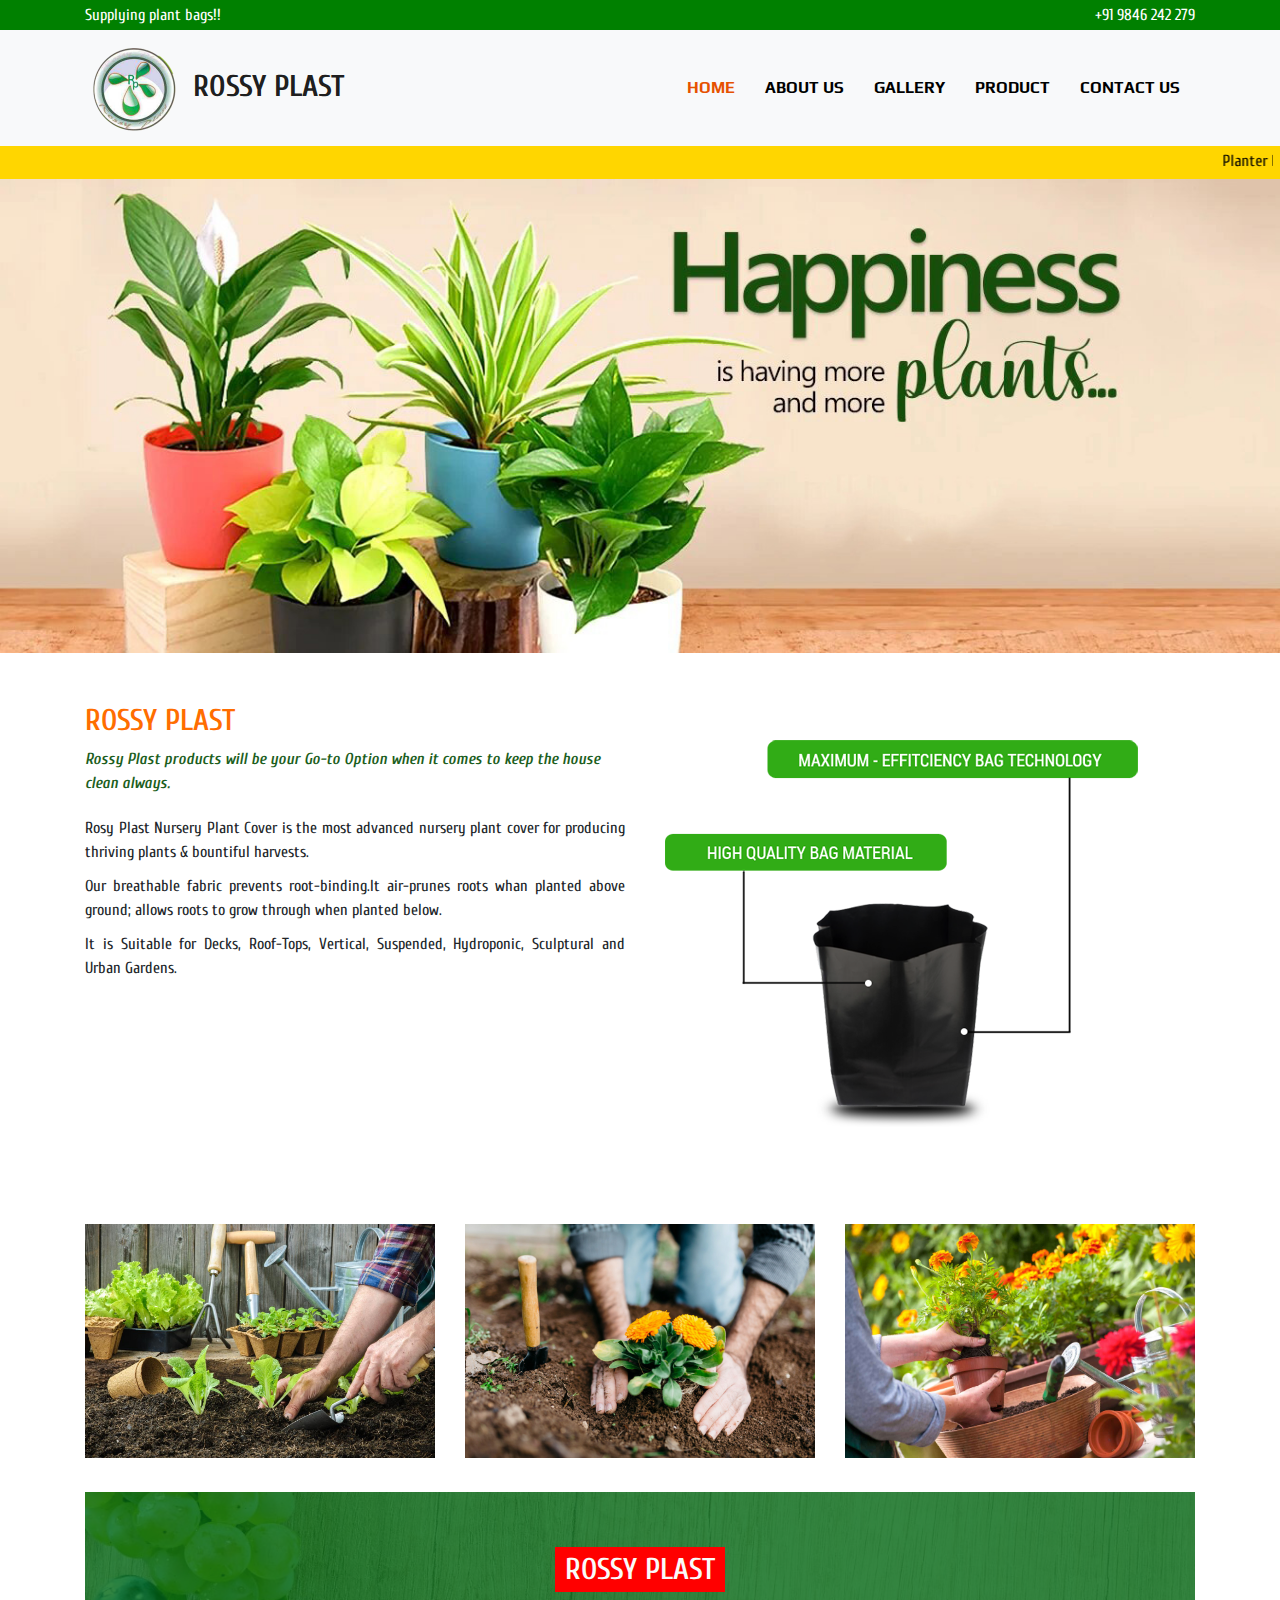
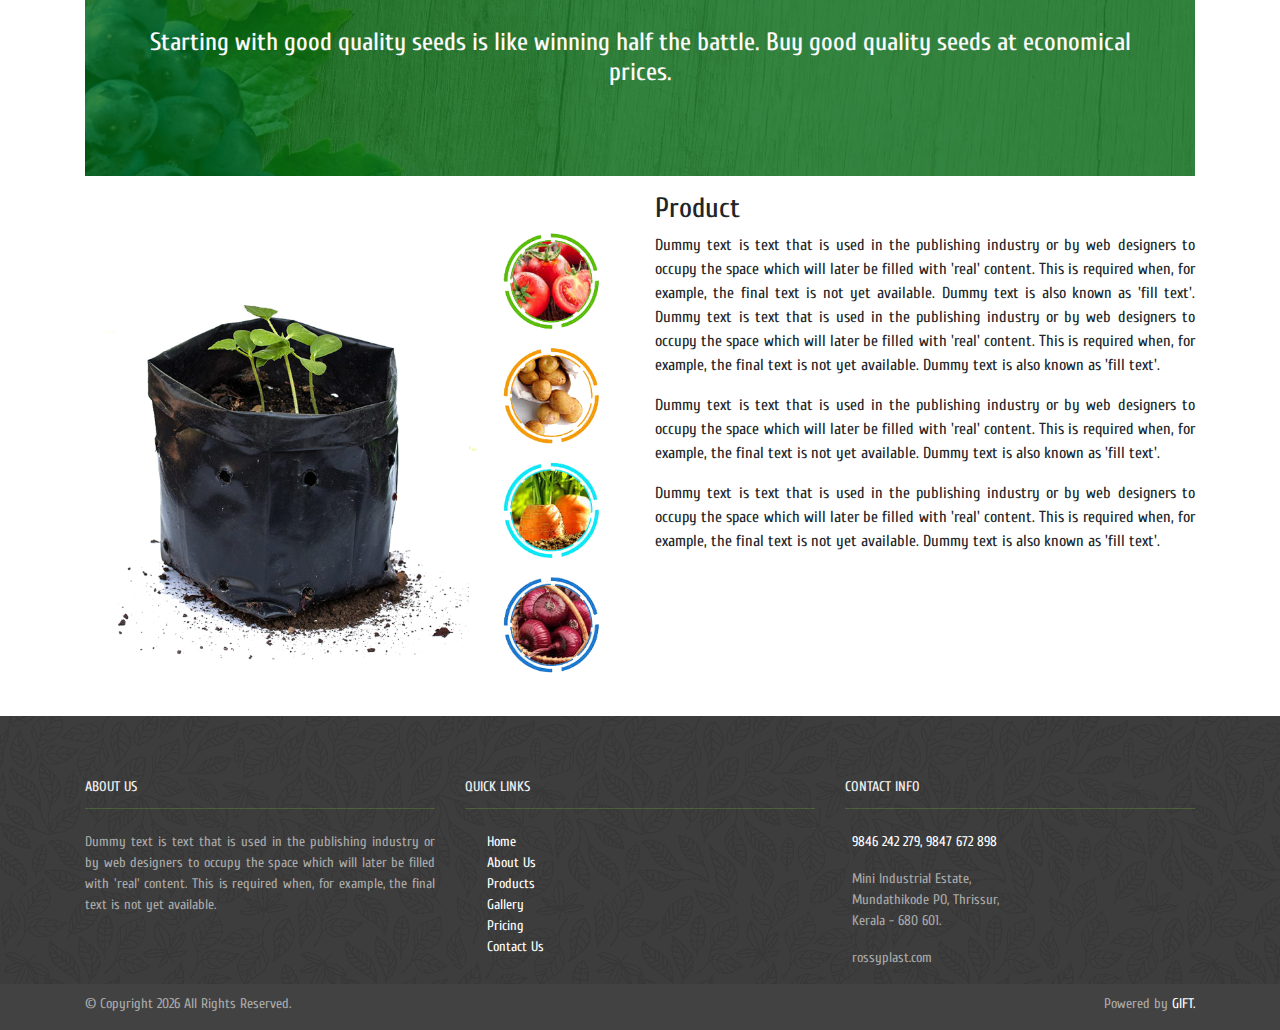
<file: index.html>
<!doctype html>
<html lang="en">
  <head>
    <!-- Required meta tags -->
    <meta charset="utf-8">
    <meta name="viewport" content="width=device-width, initial-scale=1, shrink-to-fit=no">
    <!-- Bootstrap CSS -->
    <link rel="stylesheet" href="https://stackpath.bootstrapcdn.com/bootstrap/4.5.2/css/bootstrap.min.css" integrity="sha384-JcKb8q3iqJ61gNV9KGb8thSsNjpSL0n8PARn9HuZOnIxN0hoP+VmmDGMN5t9UJ0Z" crossorigin="anonymous">
    <link rel="stylesheet" href="https://pro.fontawesome.com/releases/v5.10.0/css/all.css" integrity="sha384-AYmEC3Yw5cVb3ZcuHtOA93w35dYTsvhLPVnYs9eStHfGJvOvKxVfELGroGkvsg+p" crossorigin="anonymous"/> 
    <link href="https://fonts.googleapis.com/css2?family=Cuprum&family=Play&family=IBM+Plex+Sans&display=swap" rel="stylesheet">
    <link rel="stylesheet" href="css/style.css">
    <title>wwww.rossyplast.com</title>
  </head>
  <body>
    <section id="header">
      <div class="container">
        <div class="top-menu">
          <span>Supplying plant bags!!</span>
          <p><a href="#"><i class="fas fa-phone-alt"></i> +91 9846 242 279</p>
        </div>
      </div>
    </section>
    <nav class="navbar navbar-expand-lg navbar-light bg-light">
      <div class="container">
        <a class="navbar-brand" href="#">
        <img src="images/logo.png" alt="LOGO" width="100"> ROSSY PLAST</a>
        <button class="navbar-toggler" type="button" data-toggle="collapse" data-target="#navbarNav" aria-controls="navbarNav" aria-expanded="false" aria-label="Toggle navigation">
        <span class="navbar-toggler-icon"></span>
        </button>
        <div class="collapse navbar-collapse justify-content-end" id="navbarNav">
          <ul class="navbar-nav">
            <li class="nav-item active">
              <a class="nav-link" href="#">HOME <span class="sr-only">(current)</span></a>
            </li>
            <li class="nav-item">
              <a class="nav-link" href="about.html">ABOUT US</a>
            </li>
            <li class="nav-item">
              <a class="nav-link" href="gallery.html">GALLERY</a>
            </li>
            <li class="nav-item">
              <a class="nav-link" href="product.html">PRODUCT</a>
            </li> 
            <li class="nav-item">
              <a class="nav-link" href="contact.html">CONTACT US</a>
            </li>
          </ul>
        </div>
      </div>
    </nav>
    <div class="marquee_tag">
      <marquee onmouseover="this.stop();" onmouseout="this.start();">
      <span>Planter Bag Supplies is a Queensland family business providing great service, price and quality products. Our aim is to look after you so you will keep coming back!</span>
      </marquee>
    </div>
    <div class="banner">
      <img src="images/banner.jpg" alt="" class="img-fluid">
    </div>
    <section id="product-section">
      <div class="container">
        <div class="row">
          <div class="col-md-6">
            <h1>ROSSY PLAST</h1>
            <p>Rossy Plast products will be your Go-to Option when it comes to keep the house clean always.</p>
            <ul class="list-unstyled">
              <li>Rosy Plast Nursery Plant Cover is the most advanced nursery plant cover for producing thriving plants & bountiful harvests.</li>
              <li>Our breathable fabric prevents root-binding.It air-prunes roots whan planted above ground; allows roots to grow through when planted below.</li>
              <li>It is Suitable for Decks, Roof-Tops, Vertical, Suspended, Hydroponic, Sculptural and Urban Gardens.</li>
            </ul>
          </div>
          <div class="col-md-6">
            <img src="images/product.png" alt="" class="img-fluid">
          </div>
        </div>
      </div>
    </section>
    <section class="vt-img-galy m-4">
      <div class="container">
        <div class="row">
          <div class="col-md-4">
            <img src="images/1.jpeg" alt="" width="360" class="img-fluid">
          </div>
          <div class="col-md-4">
             <img src="images/2.jpg" alt="" width="360" class="img-fluid">
          </div>
          <div class="col-md-4">
             <img src="images/3.jpg" alt="" width="360" class="img-fluid">
          </div>
        </div>

      </div>
    </section>
    <div class="container">
      <div class="bg-info">
        <div class="bg-info-cont">
          <h1><span>ROSSY PLAST</span></h1>
          <h3>Starting with good quality seeds is like winning half the battle. Buy good quality seeds at economical prices.</h3>
        </div>
      </div>
    </div>
    <div class="container">
      <div class="row">
        <div class="col-md-6">
      <img src="images/img1.png" alt="" class="img-fluid">
    </div>
    <div class="col-md-6 text-justify pt-3">
      <h3>Product</h3>
      <p>Dummy text is text that is used in the publishing industry or by web designers to occupy the space which will later be filled with 'real' content. This is required when, for example, the final text is not yet available. Dummy text is also known as 'fill text'.
      Dummy text is text that is used in the publishing industry or by web designers to occupy the space which will later be filled with 'real' content. This is required when, for example, the final text is not yet available. Dummy text is also known as 'fill text'.
    <p>Dummy text is text that is used in the publishing industry or by web designers to occupy the space which will later be filled with 'real' content. This is required when, for example, the final text is not yet available. Dummy text is also known as 'fill text'.</p>

  <p>Dummy text is text that is used in the publishing industry or by web designers to occupy the space which will later be filled with 'real' content. This is required when, for example, the final text is not yet available. Dummy text is also known as 'fill text'.</p>
    </div>
    </div>
    </div>
    <section id="footer">
      <footer>
        <div class="container">
          <div class="row">
            <div class="col-md-4">
              <h3>About Us</h3>
              <p class="text-justify">Dummy text is text that is used in the publishing industry or by web designers to occupy the space which will later be filled with 'real' content. This is required when, for example, the final text is not yet available.</p>
            </div>
            <div class="col-md-4">
              <h3>Quick Links</h3>
              <ul class="list-unstyled">
                <li><a href="#" title="Home"> Home </a></li>
                <li><a href="#" title="About Us"> About Us </a></li>
                <li><a href="#" title="Products"> Products </a></li>
                <li><a href="#" title="Gallery"> Gallery </a></li>
                <li><a href="#" title="Pricing"> Pricing </a></li>
                <li><a href="#" title="Contact Us"> Contact Us </a></li>
              </ul>
            </div>
            <div class="col-md-4">
              <h3>Contact Info</h3>
              <p><i class="fas fa-mobile-alt"></i> <a href="#"> 9846 242 279, 9847 672 898</a></p>
              <p class="d-flex"><i class="fas fa-map-marker-alt"></i> Mini Industrial Estate,<br>Mundathikode PO, Thrissur,<br>Kerala - 680 601.</p>
              <p><i class="fas fa-globe"></i>rossyplast.com</p>
            </div>
          </div>
        </div>
        <div class="copyright">
          <div class="container">
            <div class="row">
                <div class="col-md-6">
                    <p>&copy; Copyright <script>
                        new Date().getFullYear() > document.write(new Date().getFullYear());
                        </script> All Rights Reserved.</p>
                </div>
                <div class="col-md-6 text-right">
                  <p>Powered by
                    <a href="http://www.genuineinfotech.com/" title="Genuine Infotech Private Limited" target="_blank"> GIFT.</a>
                  </p>
                </div>
            </div>
        </div>
        </div>
      </footer>
    </section>
    <!-- Optional JavaScript -->
    <!-- jQuery first, then Popper.js, then Bootstrap JS -->
    <script src="https://code.jquery.com/jquery-3.5.1.slim.min.js" integrity="sha384-DfXdz2htPH0lsSSs5nCTpuj/zy4C+OGpamoFVy38MVBnE+IbbVYUew+OrCXaRkfj" crossorigin="anonymous"></script>
    <script src="https://cdn.jsdelivr.net/npm/popper.js@1.16.1/dist/umd/popper.min.js" integrity="sha384-9/reFTGAW83EW2RDu2S0VKaIzap3H66lZH81PoYlFhbGU+6BZp6G7niu735Sk7lN" crossorigin="anonymous"></script>
    <script src="https://stackpath.bootstrapcdn.com/bootstrap/4.5.2/js/bootstrap.min.js" integrity="sha384-B4gt1jrGC7Jh4AgTPSdUtOBvfO8shuf57BaghqFfPlYxofvL8/KUEfYiJOMMV+rV" crossorigin="anonymous"></script>
    <script>
    /* Dynamic top menu positioning
     *
     */
    var num = $(".navbar").height(); //number of pixels before modifying styles

    $(window).bind('scroll', function() {
        if ($(window).scrollTop() > num) {
            if (!$('.navbar').hasClass("fixed-top"))
                $('.navbar').toggleClass('fixed-top');
        } else {
            if ($('.navbar').hasClass("fixed-top"))
                $('.navbar').toggleClass('fixed-top');
        }
    });
    //USE SCROLL WHEEL FOR THIS FIDDLE DEMO
    </script>
  </body>
</html>
</file>
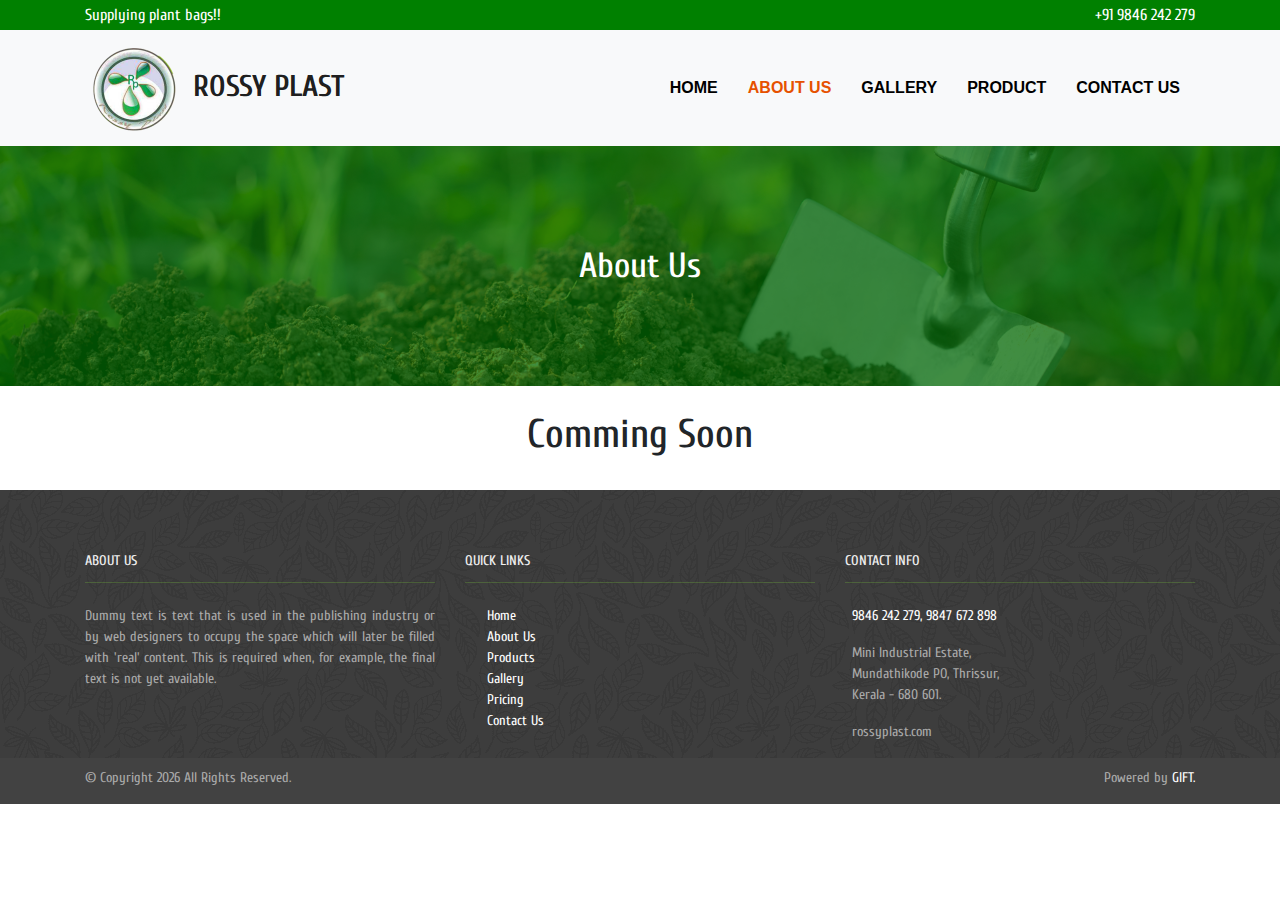
<file: about.html>
<!doctype html>
<html lang="en">
  <head>
    <!-- Required meta tags -->
    <meta charset="utf-8">
    <meta name="viewport" content="width=device-width, initial-scale=1, shrink-to-fit=no">
    <!-- Bootstrap CSS -->
    <link rel="stylesheet" href="https://stackpath.bootstrapcdn.com/bootstrap/4.5.2/css/bootstrap.min.css" integrity="sha384-JcKb8q3iqJ61gNV9KGb8thSsNjpSL0n8PARn9HuZOnIxN0hoP+VmmDGMN5t9UJ0Z" crossorigin="anonymous">
    <link rel="stylesheet" href="https://pro.fontawesome.com/releases/v5.10.0/css/all.css" integrity="sha384-AYmEC3Yw5cVb3ZcuHtOA93w35dYTsvhLPVnYs9eStHfGJvOvKxVfELGroGkvsg+p" crossorigin="anonymous"/>
    <link href="https://fonts.googleapis.com/css2?family=Roboto+Condensed&display=swap" rel="stylesheet">
    <link href="https://fonts.googleapis.com/css2?family=Lato&display=swap" rel="stylesheet">
    <link href="https://fonts.googleapis.com/css2?family=Cuprum&family=IBM+Plex+Sans&display=swap" rel="stylesheet">
    <link rel="stylesheet" href="css/style.css">
    <link rel="stylesheet" href="css/sty.css">
    <title>wwww.rossyplast.com</title>
  </head>
  <body>
    <section id="header">
      <div class="container">
        <div class="top-menu">
          <span>Supplying plant bags!!</span>
          <p><a href="#"><i class="fas fa-phone-alt"></i> +91 9846 242 279</p>
        </div>
      </div>
    </section>
    <nav class="navbar navbar-expand-lg navbar-light bg-light">
      <div class="container">
        <a class="navbar-brand" href="index.html">
        <img src="images/logo.png" alt="LOGO" width="100"> ROSSY PLAST</a>
        <button class="navbar-toggler" type="button" data-toggle="collapse" data-target="#navbarNav" aria-controls="navbarNav" aria-expanded="false" aria-label="Toggle navigation">
        <span class="navbar-toggler-icon"></span>
        </button>
        <div class="collapse navbar-collapse justify-content-end" id="navbarNav">
          <ul class="navbar-nav">
            <li class="nav-item">
              <a class="nav-link" href="index.html">HOME</a>
            </li>
            <li class="nav-item active">
              <a class="nav-link" href="about.html">ABOUT US</a>
            </li>
            <li class="nav-item">
              <a class="nav-link" href="gallery.html">GALLERY</a>
            </li>
            <li class="nav-item">
              <a class="nav-link" href="product.html">PRODUCT</a>
            </li> 
            <li class="nav-item">
              <a class="nav-link" href="contact.html">CONTACT US</a>
            </li>
          </ul>
        </div>
      </div>
    </nav>
     <div class="cont-backg">
      <div class="title-caption">
        <h1>About Us</h1>
      </div>
    </div>
    <h1 class="text-center p-4">Comming Soon</h1>
    
    <section id="footer">
      <footer>
        <div class="container">
          <div class="row">
            <div class="col-md-4">
              <h3>About Us</h3>
              <p class="text-justify">Dummy text is text that is used in the publishing industry or by web designers to occupy the space which will later be filled with 'real' content. This is required when, for example, the final text is not yet available.</p>
            </div>
            <div class="col-md-4">
              <h3>Quick Links</h3>
              <ul class="list-unstyled">
                <li><a href="#" title="Home"> Home </a></li>
                <li><a href="#" title="About Us"> About Us </a></li>
                <li><a href="#" title="Products"> Products </a></li>
                <li><a href="#" title="Gallery"> Gallery </a></li>
                <li><a href="#" title="Pricing"> Pricing </a></li>
                <li><a href="#" title="Contact Us"> Contact Us </a></li>
              </ul>
            </div>
            <div class="col-md-4">
              <h3>Contact Info</h3>
              <p><i class="fas fa-mobile-alt"></i> <a href="#"> 9846 242 279, 9847 672 898</a></p>
              <p class="d-flex"><i class="fas fa-map-marker-alt"></i> Mini Industrial Estate,<br>Mundathikode PO, Thrissur,<br>Kerala - 680 601.</p>
              <p><i class="fas fa-globe"></i>rossyplast.com</p>
            </div>
          </div>
        </div>
        <div class="copyright">
          <div class="container">
            <div class="row">
                <div class="col-md-6">
                    <p>&copy; Copyright <script>
                        new Date().getFullYear() > document.write(new Date().getFullYear());
                        </script> All Rights Reserved.</p>
                </div>
                <div class="col-md-6 text-right">
                    <p>Powered by
                    <a href="http://www.genuineinfotech.com/" title="Genuine Infotech Private Limited" target="_blank"> GIFT.</a>
                  </p>
                </div>
            </div>
        </div>
        </div>
      </footer>
    </section>
    <!-- Optional JavaScript -->
    <!-- jQuery first, then Popper.js, then Bootstrap JS -->
    <script src="https://code.jquery.com/jquery-3.5.1.slim.min.js" integrity="sha384-DfXdz2htPH0lsSSs5nCTpuj/zy4C+OGpamoFVy38MVBnE+IbbVYUew+OrCXaRkfj" crossorigin="anonymous"></script>
    <script src="https://cdn.jsdelivr.net/npm/popper.js@1.16.1/dist/umd/popper.min.js" integrity="sha384-9/reFTGAW83EW2RDu2S0VKaIzap3H66lZH81PoYlFhbGU+6BZp6G7niu735Sk7lN" crossorigin="anonymous"></script>
    <script src="https://stackpath.bootstrapcdn.com/bootstrap/4.5.2/js/bootstrap.min.js" integrity="sha384-B4gt1jrGC7Jh4AgTPSdUtOBvfO8shuf57BaghqFfPlYxofvL8/KUEfYiJOMMV+rV" crossorigin="anonymous"></script>
    <script>
    /* Dynamic top menu positioning
     *
     */
    var num = $(".navbar").height(); //number of pixels before modifying styles

    $(window).bind('scroll', function() {
        if ($(window).scrollTop() > num) {
            if (!$('.navbar').hasClass("fixed-top"))
                $('.navbar').toggleClass('fixed-top');
        } else {
            if ($('.navbar').hasClass("fixed-top"))
                $('.navbar').toggleClass('fixed-top');
        }
    });
    //USE SCROLL WHEEL FOR THIS FIDDLE DEMO
    </script>
  </body>
</html>
</file>
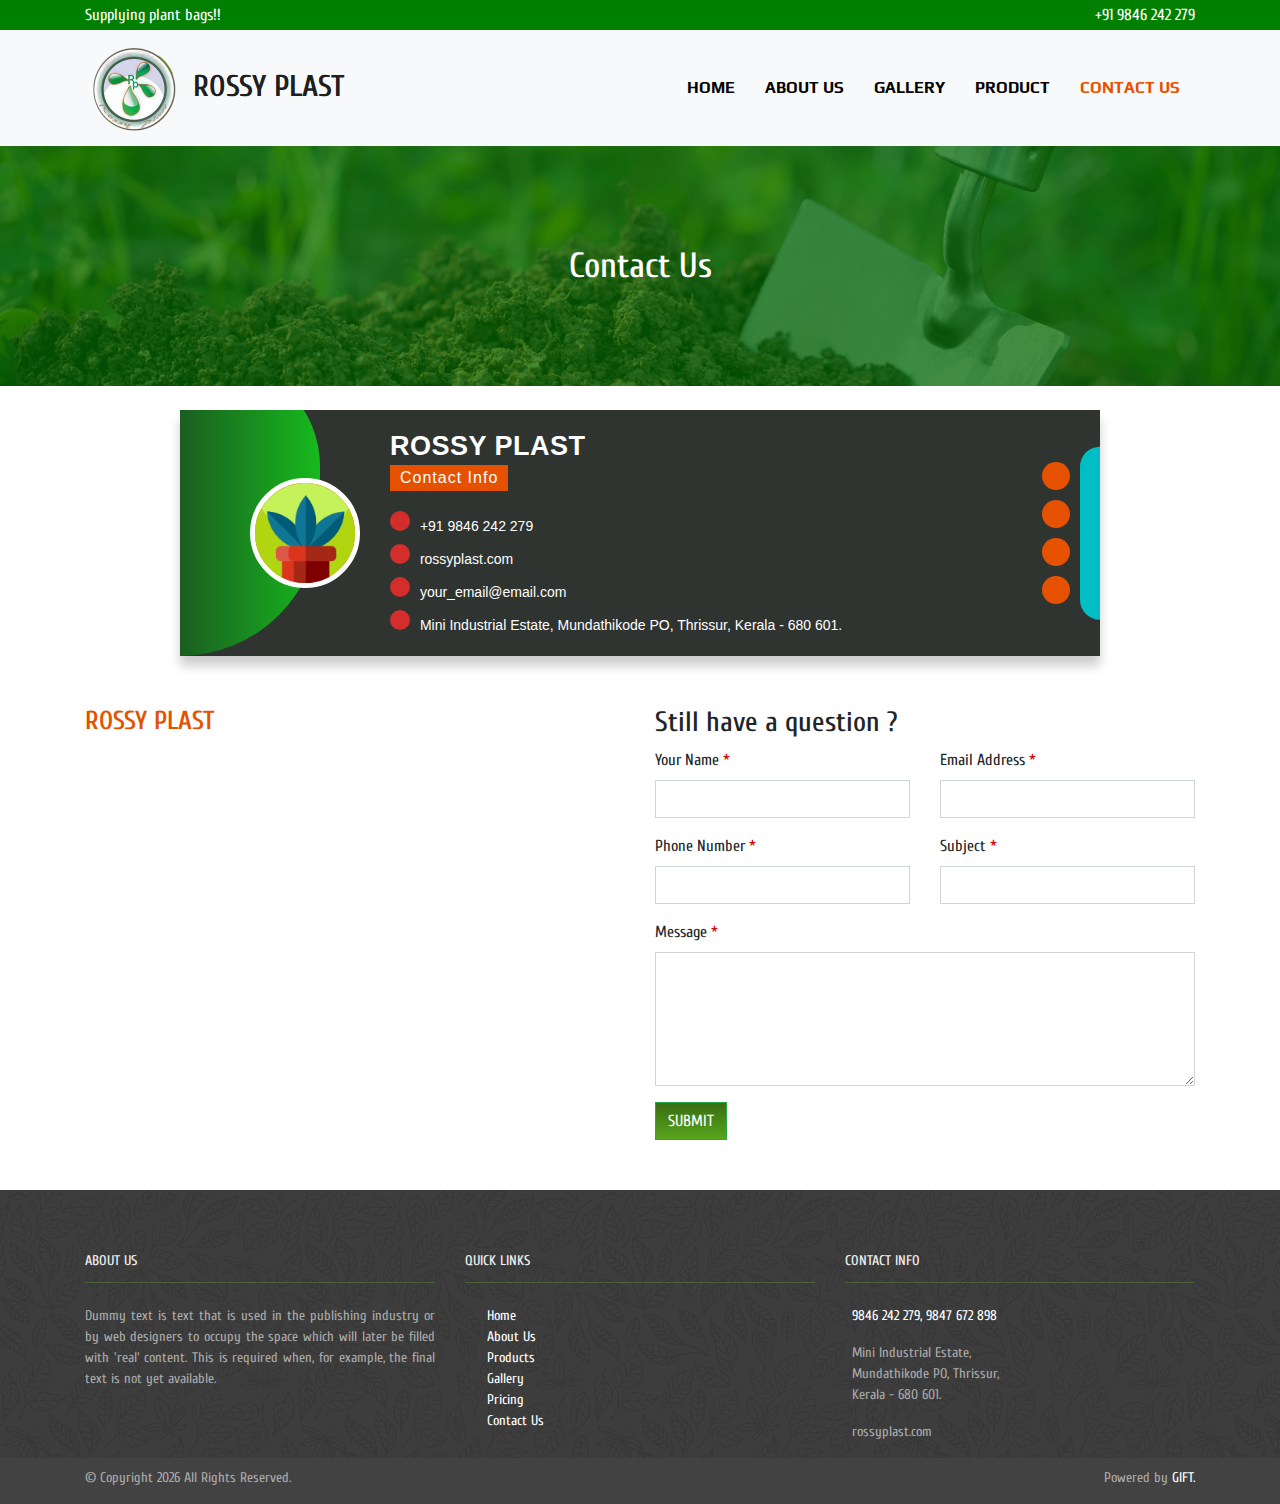
<file: contact.html>
<!doctype html>
<html lang="en">
  <head>
    <!-- Required meta tags -->
    <meta charset="utf-8">
    <meta name="viewport" content="width=device-width, initial-scale=1, shrink-to-fit=no">
    <!-- Bootstrap CSS -->
    <link rel="stylesheet" href="https://stackpath.bootstrapcdn.com/bootstrap/4.5.2/css/bootstrap.min.css" integrity="sha384-JcKb8q3iqJ61gNV9KGb8thSsNjpSL0n8PARn9HuZOnIxN0hoP+VmmDGMN5t9UJ0Z" crossorigin="anonymous">
    <link rel="stylesheet" href="https://pro.fontawesome.com/releases/v5.10.0/css/all.css" integrity="sha384-AYmEC3Yw5cVb3ZcuHtOA93w35dYTsvhLPVnYs9eStHfGJvOvKxVfELGroGkvsg+p" crossorigin="anonymous"/>
    <link href="https://fonts.googleapis.com/css2?family=Roboto+Condensed&display=swap" rel="stylesheet">
    <link href="https://fonts.googleapis.com/css2?family=Lato&display=swap" rel="stylesheet">
     <link href="https://fonts.googleapis.com/css2?family=Cuprum&family=Play&family=IBM+Plex+Sans&display=swap" rel="stylesheet">
    <link rel="stylesheet" href="css/style.css">
    <link rel="stylesheet" href="css/sty.css">
    <title>wwww.rossyplast.com</title>
  </head>
  <body>
    <section id="header">
      <div class="container">
        <div class="top-menu">
          <span>Supplying plant bags!!</span>
          <p><a href="#"><i class="fas fa-phone-alt"></i> +91 9846 242 279</p>
        </div>
      </div>
    </section>
    <nav class="navbar navbar-expand-lg navbar-light bg-light">
      <div class="container">
        <a class="navbar-brand" href="index.html">
        <img src="images/logo.png" alt="LOGO" width="100"> ROSSY PLAST</a>
        <button class="navbar-toggler" type="button" data-toggle="collapse" data-target="#navbarNav" aria-controls="navbarNav" aria-expanded="false" aria-label="Toggle navigation">
        <span class="navbar-toggler-icon"></span>
        </button>
        <div class="collapse navbar-collapse justify-content-end" id="navbarNav">
          <ul class="navbar-nav">
            <li class="nav-item">
              <a class="nav-link" href="index.html">HOME</a>
            </li>
            <li class="nav-item">
              <a class="nav-link" href="about.html">ABOUT US</a>
            </li>
            <li class="nav-item">
              <a class="nav-link" href="gallery.html">GALLERY</a>
            </li>
            <li class="nav-item">
              <a class="nav-link" href="product.html">PRODUCT</a>
            </li> 
            <li class="nav-item active">
              <a class="nav-link" href="#">CONTACT US</a>
            </li>
          </ul>
        </div>
      </div>
    </nav>
    
    <div class="cont-backg">
      <div class="title-caption">
        <h1>Contact Us</h1>
      </div>
    </div>
    <div class="container">  
          <div class="row mt-4">
            <div class="m-auto col-lg-10 col-md-10">
              <div class="email-signature">
                <div class="signature-icon">
                  <!-- <i class="fa fa-user"></i> -->
                  <img src="images/plant.png" alt="" width="100px">
                </div>
                <div class="signature-details">
                  <h2 class="title">ROSSY PLAST</h2>
                  <span class="post">Contact Info</span>
                </div>
                <ul class="signature-content">
                  <li><i class="fa fa-phone"></i> +91 9846 242 279</li>
                  <li><i class="fa fa-globe"></i> rossyplast.com</li>
                  <li><i class="fa fa-envelope"></i> your_email@email.com</li>
                  <li><i class="fa fa-location"></i> Mini Industrial Estate,
                    Mundathikode PO, Thrissur,
                  Kerala - 680 601.</li>
                </ul>
                <ul class="icon">
                  <li><a href="#" class="fab fa-facebook-f"></a></li>
                  <li><a href="#" class="fab fa-twitter"></a></li>
                  <li><a href="#" class="fab fa-linkedin"></a></li>
                  <li><a href="#" class="fab fa-instagram"></a></li>
                </ul>
              </div>
            </div>
          </div>
        </div> 
    <section id="contact-d-sec">
      <div class="container">
        <div class="row">
          <div class="col-md-6">
            <h1 class="h3">ROSSY PLAST</h1>
            <iframe src="https://www.google.com/maps/embed?pb=!1m18!1m12!1m3!1d15684.42269097934!2d76.17791811232294!3d10.648898163345201!2m3!1f0!2f0!3f0!3m2!1i1024!2i768!4f13.1!3m3!1m2!1s0x0%3A0x1a780c024711a106!2sMini%20Industrial%20Estate!5e0!3m2!1sen!2sin!4v1602743409932!5m2!1sen!2sin" width="100%" height="300" frameborder="0" style="border:0;" allowfullscreen="" aria-hidden="false" tabindex="0"></iframe>
          </div>
          <div class="col-md-6">
            <h3>Still have a question ?</h3>
            <form action="https://formspree.io/#" class="r_p_contact" name="enquiry" method="post">
              <div class="row">
                <div class="col-xs-12 col-sm-12 col-lg-6 col-md-6">
                  <div class="form-group">
                    <label>Your Name <span>*</span></label>
                    <input type="text" class="form-control " id="name" name="name" required="">
                  </div>
                </div>
                <div class="col-xs-12 col-sm-12 col-lg-6 col-md-6">
                  <div class="form-group">
                    <label for="">Email Address <span>*</span></label>
                    <input type="text" class="form-control" id="email" name="email" required="">
                  </div>
                </div>
              </div>
              <div class="row">
                <div class="col-xs-12 col-sm-12 col-lg-6 col-md-6">
                  <div class="form-group">
                    <label>Phone Number <span>*</span></label>
                    <input type="text" class="form-control" id="phone" name="phone" required="">
                  </div>
                </div>
                <div class="col-xs-12 col-sm-12 col-lg-6 col-md-6">
                  <div class="form-group">
                    <label>Subject <span>*</span></label>
                    <input type="text" class="form-control" id="subject" name="subject" required="">
                  </div>
                </div>
              </div>
              <div class="row">
                <div class="col-xs-12 col-sm-12 col-lg-12 col-md-12">
                  <div class="form-group">
                    <label>Message <span>*</span></label>
                    <textarea name="message" id="message" class="form-control" rows="5" required="" ></textarea>
                  </div>
                </div>
                <div class="col-xs-12 col-sm-12 col-lg-12 col-md-12">
                  <div class="but_dec pull-right">
                    <button type="submit" class="btn btn-success rounded-0">SUBMIT</button>
                  </div>
                </div>
              </div>
            </form>
          </div>
        </div>
      </div>
    </section>
    
    <section id="footer">
      <footer>
        <div class="container">
          <div class="row">
            <div class="col-md-4">
              <h3>About Us</h3>
              <p class="text-justify">Dummy text is text that is used in the publishing industry or by web designers to occupy the space which will later be filled with 'real' content. This is required when, for example, the final text is not yet available.</p>
            </div>
            <div class="col-md-4">
              <h3>Quick Links</h3>
              <ul class="list-unstyled">
                <li><a href="#" title="Home"> Home </a></li>
                <li><a href="#" title="About Us"> About Us </a></li>
                <li><a href="#" title="Products"> Products </a></li>
                <li><a href="#" title="Gallery"> Gallery </a></li>
                <li><a href="#" title="Pricing"> Pricing </a></li>
                <li><a href="#" title="Contact Us"> Contact Us </a></li>
              </ul>
            </div>
            <div class="col-md-4">
              <h3>Contact Info</h3>
              <p><i class="fas fa-mobile-alt"></i> <a href="#"> 9846 242 279, 9847 672 898</a></p>
              <p class="d-flex"><i class="fas fa-map-marker-alt"></i> Mini Industrial Estate,<br>Mundathikode PO, Thrissur,<br>Kerala - 680 601.</p>
              <p><i class="fas fa-globe"></i>rossyplast.com</p>
            </div>
          </div>
        </div>
        <div class="copyright">
          <div class="container">
            <div class="row">
              <div class="col-md-6">
                <p>&copy; Copyright <script>
                new Date().getFullYear() > document.write(new Date().getFullYear());
              </script> All Rights Reserved.</p>
            </div>
            <div class="col-md-6 text-right">
              <p>Powered by
                    <a href="http://www.genuineinfotech.com/" title="Genuine Infotech Private Limited" target="_blank"> GIFT.</a>
                  </p>
            </div>
          </div>
        </div>
      </div>
    </footer>
  </section>
  <!-- Optional JavaScript -->
  <!-- jQuery first, then Popper.js, then Bootstrap JS -->
  <script src="https://code.jquery.com/jquery-3.5.1.slim.min.js" integrity="sha384-DfXdz2htPH0lsSSs5nCTpuj/zy4C+OGpamoFVy38MVBnE+IbbVYUew+OrCXaRkfj" crossorigin="anonymous"></script>
  <script src="https://cdn.jsdelivr.net/npm/popper.js@1.16.1/dist/umd/popper.min.js" integrity="sha384-9/reFTGAW83EW2RDu2S0VKaIzap3H66lZH81PoYlFhbGU+6BZp6G7niu735Sk7lN" crossorigin="anonymous"></script>
  <script src="https://stackpath.bootstrapcdn.com/bootstrap/4.5.2/js/bootstrap.min.js" integrity="sha384-B4gt1jrGC7Jh4AgTPSdUtOBvfO8shuf57BaghqFfPlYxofvL8/KUEfYiJOMMV+rV" crossorigin="anonymous"></script>
  <script>
    /* Dynamic top menu positioning
     *
     */
    var num = $(".navbar").height(); //number of pixels before modifying styles

    $(window).bind('scroll', function() {
        if ($(window).scrollTop() > num) {
            if (!$('.navbar').hasClass("fixed-top"))
                $('.navbar').toggleClass('fixed-top');
        } else {
            if ($('.navbar').hasClass("fixed-top"))
                $('.navbar').toggleClass('fixed-top');
        }
    });
    //USE SCROLL WHEEL FOR THIS FIDDLE DEMO
    </script>
</body>
</html>
</file>
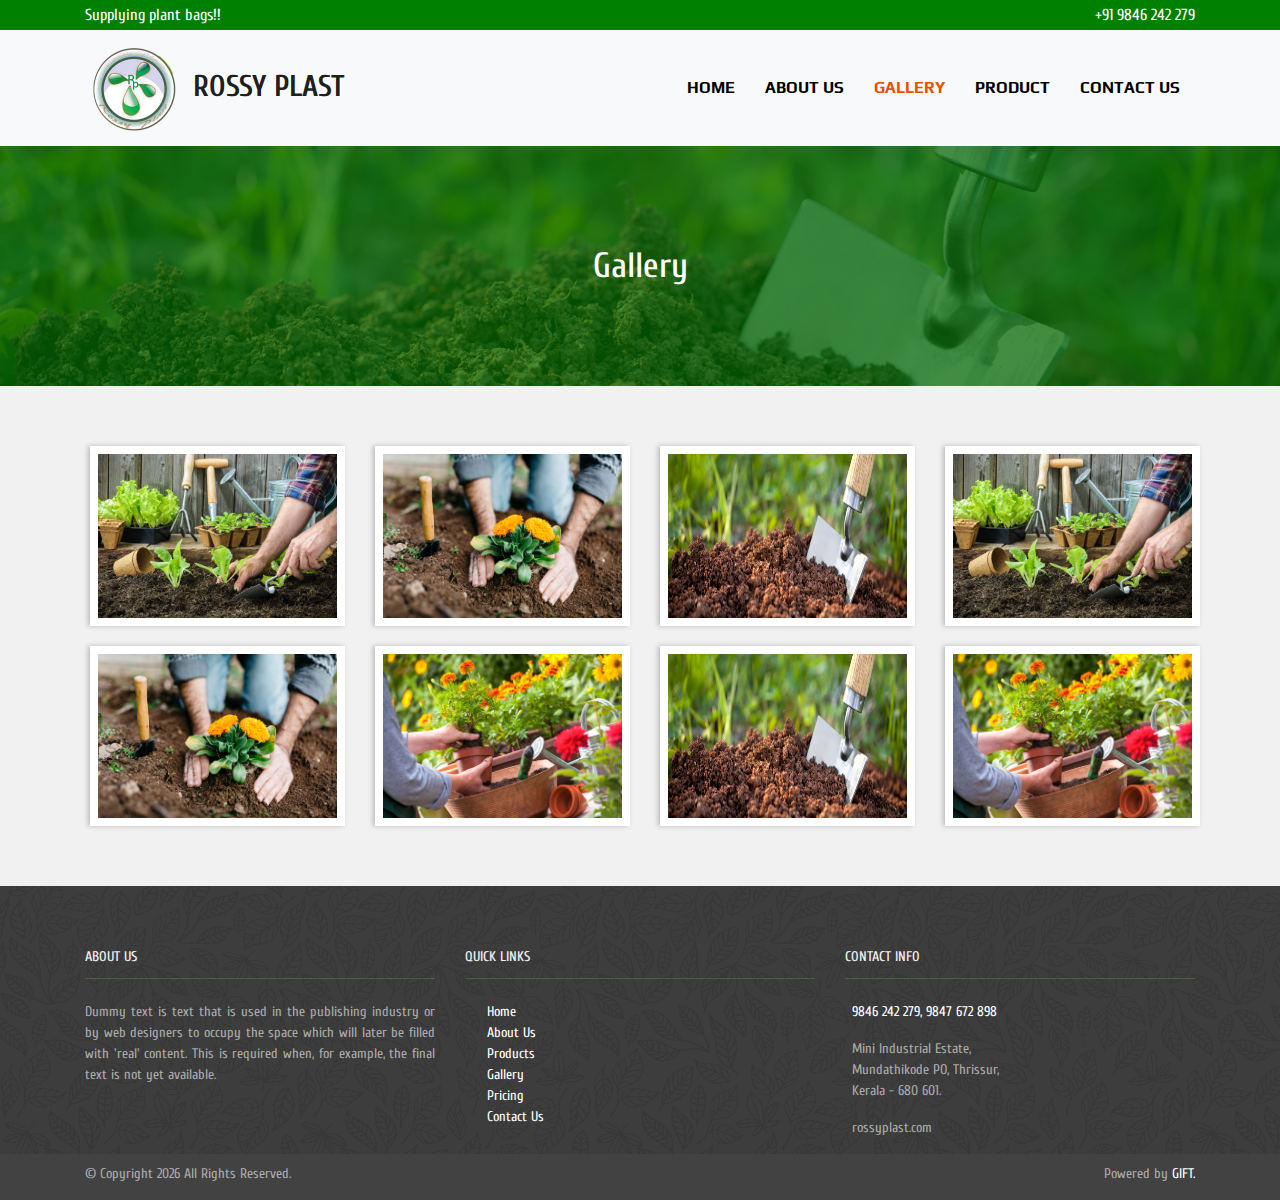
<file: gallery.html>
<!doctype html>
<html lang="en">
  <head>
    <!-- Required meta tags -->
    <meta charset="utf-8">
    <meta name="viewport" content="width=device-width, initial-scale=1, shrink-to-fit=no">
    <!-- Bootstrap CSS -->
    <link rel="stylesheet" href="https://stackpath.bootstrapcdn.com/bootstrap/4.5.2/css/bootstrap.min.css" integrity="sha384-JcKb8q3iqJ61gNV9KGb8thSsNjpSL0n8PARn9HuZOnIxN0hoP+VmmDGMN5t9UJ0Z" crossorigin="anonymous">
    <link rel="stylesheet" href="https://pro.fontawesome.com/releases/v5.10.0/css/all.css" integrity="sha384-AYmEC3Yw5cVb3ZcuHtOA93w35dYTsvhLPVnYs9eStHfGJvOvKxVfELGroGkvsg+p" crossorigin="anonymous"/>
    <link href="https://fonts.googleapis.com/css2?family=Roboto+Condensed&display=swap" rel="stylesheet">
    <link href="https://fonts.googleapis.com/css2?family=Lato&display=swap" rel="stylesheet">
     <link href="https://fonts.googleapis.com/css2?family=Cuprum&family=Play&family=IBM+Plex+Sans&display=swap" rel="stylesheet">
    <link rel="stylesheet" href="css/style.css">
    <link rel="stylesheet" href="css/sty.css">
    <title>wwww.rossyplast.com</title>
  </head>
  <body>
    <section id="header">
      <div class="container">
        <div class="top-menu">
          <span>Supplying plant bags!!</span>
          <p><a href="#"><i class="fas fa-phone-alt"></i> +91 9846 242 279</p>
        </div>
      </div>
    </section>
    <nav class="navbar navbar-expand-lg navbar-light bg-light">
      <div class="container">
        <a class="navbar-brand" href="index.html">
        <img src="images/logo.png" alt="LOGO" width="100"> ROSSY PLAST</a>
        <button class="navbar-toggler" type="button" data-toggle="collapse" data-target="#navbarNav" aria-controls="navbarNav" aria-expanded="false" aria-label="Toggle navigation">
        <span class="navbar-toggler-icon"></span>
        </button>
        <div class="collapse navbar-collapse justify-content-end" id="navbarNav">
          <ul class="navbar-nav">
            <li class="nav-item">
              <a class="nav-link" href="index.html">HOME</a>
            </li>
            <li class="nav-item">
              <a class="nav-link" href="about.html">ABOUT US</a>
            </li>
            <li class="nav-item active">
              <a class="nav-link" href="gallery.html">GALLERY</a>
            </li>
            <li class="nav-item">
              <a class="nav-link" href="product.html">PRODUCT</a>
            </li> 
            <li class="nav-item">
              <a class="nav-link" href="contact.html">CONTACT US</a>
            </li>
          </ul>
        </div>
      </div>
    </nav>
    <div class="cont-backg">
      <div class="title-caption">
        <h1>Gallery</h1>
      </div>
    </div>
    <section class="gallery-list">
      <div class="container">
        <div class="gallary-contain text-center">
          <div class="row">
          <div class="col-12 col-sm-6 col-md-3">
            <div class="thumbnail">
               <img src="images/gallery/1.jpeg" alt="gallery-image">
            </div> 
          </div>
           <div class="col-12 col-sm-6 col-md-3">
            <div class="thumbnail">
               <img src="images/gallery/2.jpg" alt="gallery-image">
            </div> 
          </div>
           <div class="col-12 col-sm-6 col-md-3">
            <div class="thumbnail">
               <img src="images/gallery/4.jpg" alt="gallery-image">
            </div> 
          </div>
           <div class="col-12 col-sm-6 col-md-3">
            <div class="thumbnail">
               <img src="images/gallery/1.jpeg" alt="gallery-image">
            </div> 
          </div>
           <div class="col-12 col-sm-6 col-md-3">
            <div class="thumbnail">
               <img src="images/gallery/2.jpg" alt="gallery-image">
            </div> 
          </div>
           <div class="col-12 col-sm-6 col-md-3">
            <div class="thumbnail">
               <img src="images/gallery/3.jpg" alt="gallery-image">
            </div> 
          </div>
           <div class="col-12 col-sm-6 col-md-3">
            <div class="thumbnail">
               <img src="images/gallery/4.jpg" alt="gallery-image">
            </div> 
          </div>
           <div class="col-12 col-sm-6 col-md-3">
            <div class="thumbnail">
               <img src="images/gallery/3.jpg" alt="gallery-image">
            </div> 
          </div>
          </div>
        </div>
             
        </div> 
    </section>
    
    <section id="footer">
      <footer>
        <div class="container">
          <div class="row">
            <div class="col-md-4">
              <h3>About Us</h3>
              <p class="text-justify">Dummy text is text that is used in the publishing industry or by web designers to occupy the space which will later be filled with 'real' content. This is required when, for example, the final text is not yet available.</p>
            </div>
            <div class="col-md-4">
              <h3>Quick Links</h3>
              <ul class="list-unstyled">
                <li><a href="#" title="Home"> Home </a></li>
                <li><a href="#" title="About Us"> About Us </a></li>
                <li><a href="#" title="Products"> Products </a></li>
                <li><a href="#" title="Gallery"> Gallery </a></li>
                <li><a href="#" title="Pricing"> Pricing </a></li>
                <li><a href="#" title="Contact Us"> Contact Us </a></li>
              </ul>
            </div>
            <div class="col-md-4">
              <h3>Contact Info</h3>
              <p><i class="fas fa-mobile-alt"></i> <a href="#"> 9846 242 279, 9847 672 898</a></p>
              <p class="d-flex"><i class="fas fa-map-marker-alt"></i> Mini Industrial Estate,<br>Mundathikode PO, Thrissur,<br>Kerala - 680 601.</p>
              <p><i class="fas fa-globe"></i>rossyplast.com</p>
            </div>
          </div>
        </div>
        <div class="copyright">
          <div class="container">
            <div class="row">
                <div class="col-md-6">
                    <p>&copy; Copyright <script>
                        new Date().getFullYear() > document.write(new Date().getFullYear());
                        </script> All Rights Reserved.</p>
                </div>
                <div class="col-md-6 text-right">
                    <p>Powered by
                    <a href="http://www.genuineinfotech.com/" title="Genuine Infotech Private Limited" target="_blank"> GIFT.</a>
                  </p>
                </div>
            </div>
        </div>
        </div>
      </footer>
    </section>
    <!-- Optional JavaScript -->
    <!-- jQuery first, then Popper.js, then Bootstrap JS -->
    <script src="https://code.jquery.com/jquery-3.5.1.slim.min.js" integrity="sha384-DfXdz2htPH0lsSSs5nCTpuj/zy4C+OGpamoFVy38MVBnE+IbbVYUew+OrCXaRkfj" crossorigin="anonymous"></script>
    <script src="https://cdn.jsdelivr.net/npm/popper.js@1.16.1/dist/umd/popper.min.js" integrity="sha384-9/reFTGAW83EW2RDu2S0VKaIzap3H66lZH81PoYlFhbGU+6BZp6G7niu735Sk7lN" crossorigin="anonymous"></script>
    <script src="https://stackpath.bootstrapcdn.com/bootstrap/4.5.2/js/bootstrap.min.js" integrity="sha384-B4gt1jrGC7Jh4AgTPSdUtOBvfO8shuf57BaghqFfPlYxofvL8/KUEfYiJOMMV+rV" crossorigin="anonymous"></script>
    <script>
    /* Dynamic top menu positioning
     *
     */
    var num = $(".navbar").height(); //number of pixels before modifying styles

    $(window).bind('scroll', function() {
        if ($(window).scrollTop() > num) {
            if (!$('.navbar').hasClass("fixed-top"))
                $('.navbar').toggleClass('fixed-top');
        } else {
            if ($('.navbar').hasClass("fixed-top"))
                $('.navbar').toggleClass('fixed-top');
        }
    });
    //USE SCROLL WHEEL FOR THIS FIDDLE DEMO
    </script>
  </body>
</html>
</file>
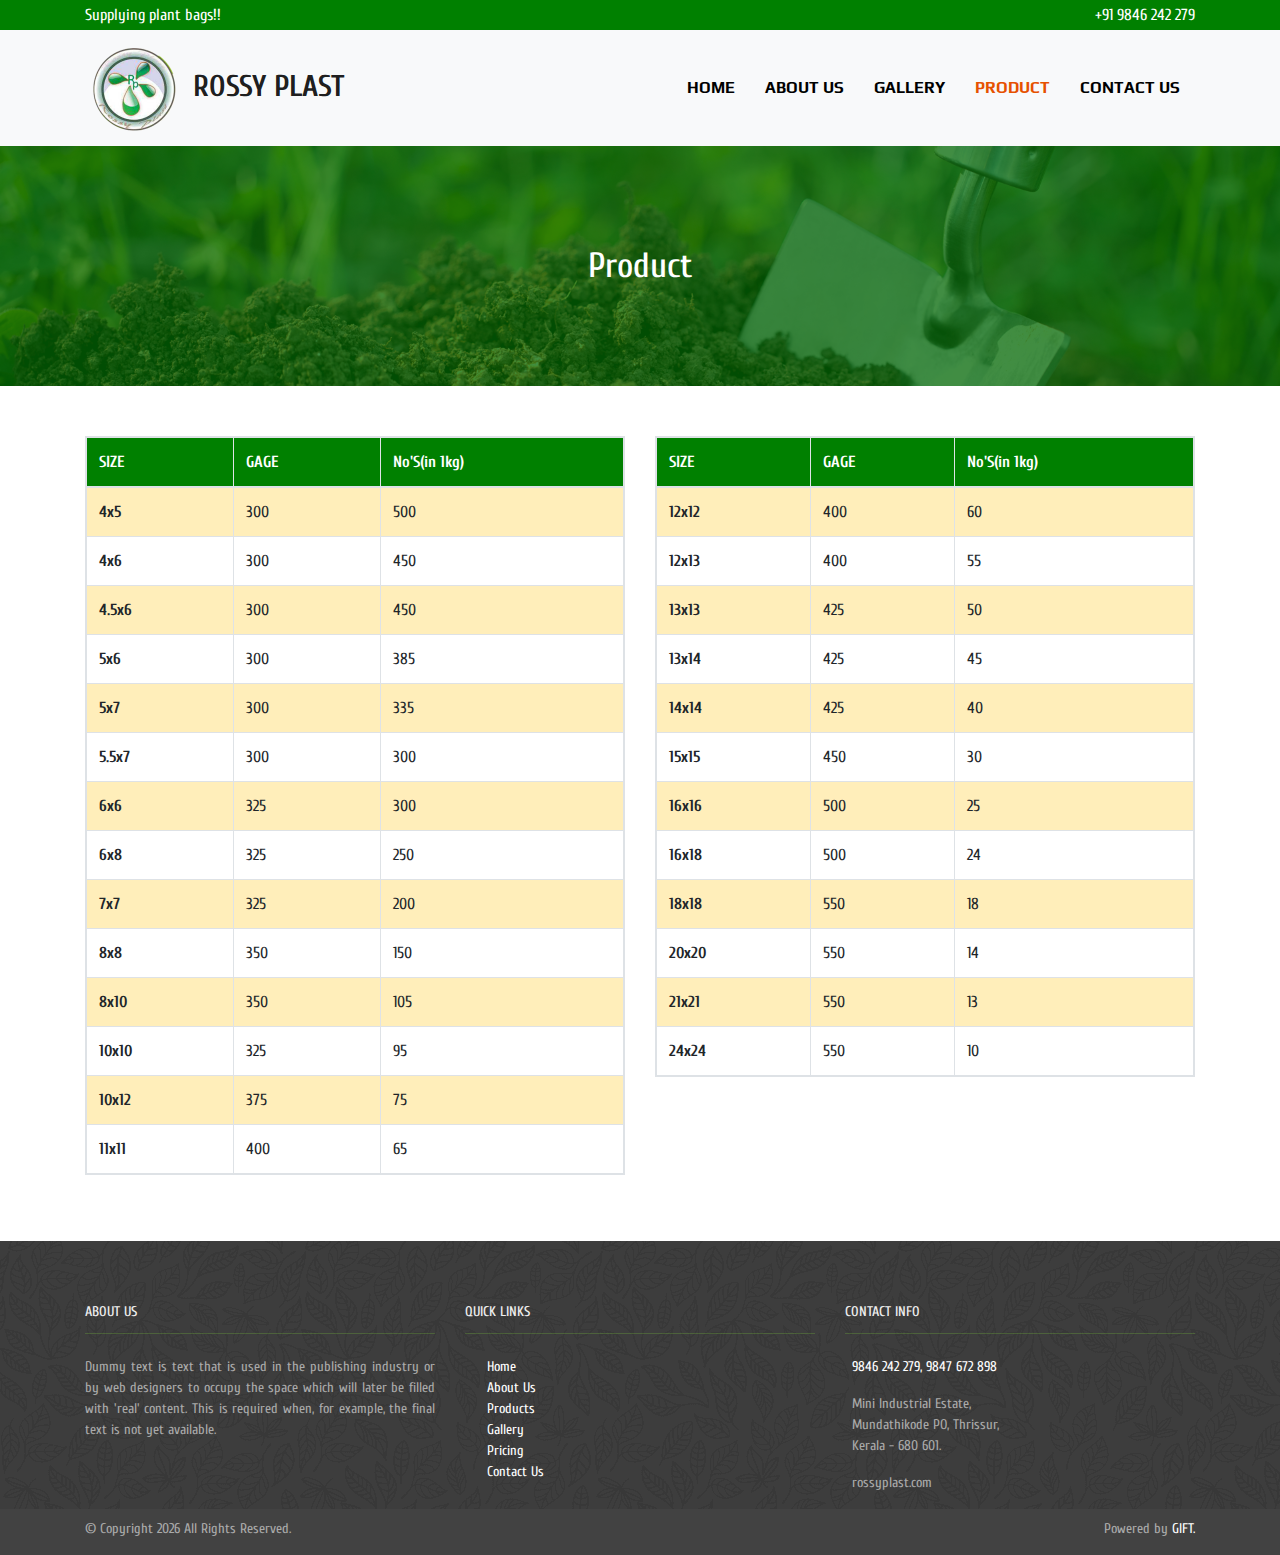
<file: product.html>
<!doctype html>
<html lang="en">
  <head>
    <!-- Required meta tags -->
    <meta charset="utf-8">
    <meta name="viewport" content="width=device-width, initial-scale=1, shrink-to-fit=no">
    <!-- Bootstrap CSS -->
    <link rel="stylesheet" href="https://stackpath.bootstrapcdn.com/bootstrap/4.5.2/css/bootstrap.min.css" integrity="sha384-JcKb8q3iqJ61gNV9KGb8thSsNjpSL0n8PARn9HuZOnIxN0hoP+VmmDGMN5t9UJ0Z" crossorigin="anonymous">
    <link rel="stylesheet" href="https://pro.fontawesome.com/releases/v5.10.0/css/all.css" integrity="sha384-AYmEC3Yw5cVb3ZcuHtOA93w35dYTsvhLPVnYs9eStHfGJvOvKxVfELGroGkvsg+p" crossorigin="anonymous"/>
    <link href="https://fonts.googleapis.com/css2?family=Roboto+Condensed&display=swap" rel="stylesheet">
    <link href="https://fonts.googleapis.com/css2?family=Lato&display=swap" rel="stylesheet">
     <link href="https://fonts.googleapis.com/css2?family=Cuprum&family=Play&family=IBM+Plex+Sans&display=swap" rel="stylesheet">
    <link rel="stylesheet" href="css/style.css">
    <link rel="stylesheet" href="css/sty.css">
    <title>wwww.rossyplast.com</title>
  </head>
  <body>
    <section id="header">
      <div class="container">
        <div class="top-menu">
          <span>Supplying plant bags!!</span>
          <p><a href="#"><i class="fas fa-phone-alt"></i> +91 9846 242 279</p>
        </div>
      </div>
    </section>
    <nav class="navbar navbar-expand-lg navbar-light bg-light">
      <div class="container">
        <a class="navbar-brand" href="#">
        <img src="images/logo.png" alt="LOGO" width="100"> ROSSY PLAST</a>
        <button class="navbar-toggler" type="button" data-toggle="collapse" data-target="#navbarNav" aria-controls="navbarNav" aria-expanded="false" aria-label="Toggle navigation">
        <span class="navbar-toggler-icon"></span>
        </button>
        <div class="collapse navbar-collapse justify-content-end" id="navbarNav">
          <ul class="navbar-nav">
            <li class="nav-item">
              <a class="nav-link" href="index.html">HOME</a>
            </li>
            <li class="nav-item">
              <a class="nav-link" href="about.html">ABOUT US</a>
            </li>
            <li class="nav-item">
              <a class="nav-link" href="#">GALLERY</a>
            </li>
            <li class="nav-item active">
              <a class="nav-link" href="product.html">PRODUCT</a>
            </li> 
            <li class="nav-item">
              <a class="nav-link" href="contact.html">CONTACT US</a>
            </li>
          </ul>
        </div>
      </div>
    </nav>
    <div class="cont-backg">
      <div class="title-caption">
        <h1>Product</h1>
      </div>
    </div>
    <section id="pricng-section">
      <div class="container">
        <div class="row">
          <div class="col-md-6">
          <table class="table table-bordered table-striped">
  <thead>
    <tr>
      <th scope="col">SIZE</th>
      <th scope="col">GAGE</th>
      <th scope="col">No'S(in 1kg)</th> 
    </tr>
  </thead>
  <tbody>
    <tr>
      <th scope="row">4x5</th>
      <td>300</td>
      <td>500</td> 
    </tr>
    <tr>
      <th scope="row">4x6</th>
      <td>300</td>
      <td>450</td> 
    </tr>
    <tr>
      <th scope="row">4.5x6</th>
      <td>300</td>
      <td>450</td> 
    </tr>
    <tr>
      <th scope="row">5x6</th>
      <td>300</td>
      <td>385</td> 
    </tr>
    <tr>
      <th scope="row">5x7</th>
      <td>300</td>
      <td>335</td> 
    </tr>
    <tr>
      <th scope="row">5.5x7</th>
      <td>300</td>
      <td>300</td> 
    </tr>
    <tr>
      <th scope="row">6x6</th>
      <td>325</td>
      <td>300</td> 
    </tr>
    <tr>
      <th scope="row">6x8</th>
      <td>325</td>
      <td>250</td> 
    </tr>
    <tr>
      <th scope="row">7x7</th>
      <td>325</td>
      <td>200</td> 
    </tr>
    <tr>
      <th scope="row">8x8</th>
      <td>350</td>
      <td>150</td> 
    </tr>
    <tr>
      <th scope="row">8x10</th>
      <td>350</td>
      <td>105</td> 
    </tr>
    <tr>
      <th scope="row">10x10</th>
      <td>325</td>
      <td>95</td> 
    </tr>
     <tr>
      <th scope="row">10x12</th>
      <td>375</td>
      <td>75</td> 
    </tr>
     <tr>
      <th scope="row">11x11</th>
      <td>400</td>
      <td>65</td> 
    </tr>
  </tbody>
</table>
</div>
<div class="col-md-6">
  <table class="table table-bordered table-striped">
  <thead>
    <tr>
      <th scope="col">SIZE</th>
      <th scope="col">GAGE</th>
      <th scope="col">No'S(in 1kg)</th> 
    </tr>
  </thead>
  <tbody>
    <tr>
      <th scope="row">12x12</th>
      <td>400</td>
      <td>60</td> 
    </tr>
    <tr>
      <th scope="row">12x13</th>
      <td>400</td>
      <td>55</td> 
    </tr> 
    <tr>
      <th scope="row">13x13</th>
      <td>425</td>
      <td>50</td> 
    </tr>
    <tr>
      <th scope="row">13x14</th>
      <td>425</td>
      <td>45</td> 
    </tr>
    <tr>
      <th scope="row">14x14</th>
      <td>425</td>
      <td>40</td> 
    </tr>
    <tr>
      <th scope="row">15x15</th>
      <td>450</td>
      <td>30</td> 
    </tr>
    <tr>
      <th scope="row">16x16</th>
      <td>500</td>
      <td>25</td> 
    </tr>
    <tr>
      <th scope="row">16x18</th>
      <td>500</td>
      <td>24</td> 
    </tr>
    <tr>
      <th scope="row">18x18</th>
      <td>550</td>
      <td>18</td> 
    </tr>
    <tr>
      <th scope="row">20x20</th>
      <td>550</td>
      <td>14</td> 
    </tr>
    <tr>
      <th scope="row">21x21</th>
      <td>550</td>
      <td>13</td> 
    </tr>
    <tr>
      <th scope="row">24x24</th>
      <td>550</td>
      <td>10</td> 
    </tr>
  </tbody>
</table>
</div>
        </div>
      </div>
    </section>
    
    <section id="footer">
      <footer>
        <div class="container">
          <div class="row">
            <div class="col-md-4">
              <h3>About Us</h3>
              <p class="text-justify">Dummy text is text that is used in the publishing industry or by web designers to occupy the space which will later be filled with 'real' content. This is required when, for example, the final text is not yet available.</p>
            </div>
            <div class="col-md-4">
              <h3>Quick Links</h3>
              <ul class="list-unstyled">
                <li><a href="#" title="Home"> Home </a></li>
                <li><a href="#" title="About Us"> About Us </a></li>
                <li><a href="#" title="Products"> Products </a></li>
                <li><a href="#" title="Gallery"> Gallery </a></li>
                <li><a href="#" title="Pricing"> Pricing </a></li>
                <li><a href="#" title="Contact Us"> Contact Us </a></li>
              </ul>
            </div>
            <div class="col-md-4">
              <h3>Contact Info</h3>
              <p><i class="fas fa-mobile-alt"></i> <a href="#"> 9846 242 279, 9847 672 898</a></p>
              <p class="d-flex"><i class="fas fa-map-marker-alt"></i> Mini Industrial Estate,<br>Mundathikode PO, Thrissur,<br>Kerala - 680 601.</p>
              <p><i class="fas fa-globe"></i>rossyplast.com</p>
            </div>
          </div>
        </div>
        <div class="copyright">
          <div class="container">
            <div class="row">
                <div class="col-md-6">
                    <p>&copy; Copyright <script>
                        new Date().getFullYear() > document.write(new Date().getFullYear());
                        </script> All Rights Reserved.</p>
                </div>
                <div class="col-md-6 text-right">
                    <p>Powered by
                    <a href="http://www.genuineinfotech.com/" title="Genuine Infotech Private Limited" target="_blank"> GIFT.</a>
                  </p>
                </div>
            </div>
        </div>
        </div>
      </footer>
    </section>
    <!-- Optional JavaScript -->
    <!-- jQuery first, then Popper.js, then Bootstrap JS -->
    <script src="https://code.jquery.com/jquery-3.5.1.slim.min.js" integrity="sha384-DfXdz2htPH0lsSSs5nCTpuj/zy4C+OGpamoFVy38MVBnE+IbbVYUew+OrCXaRkfj" crossorigin="anonymous"></script>
    <script src="https://cdn.jsdelivr.net/npm/popper.js@1.16.1/dist/umd/popper.min.js" integrity="sha384-9/reFTGAW83EW2RDu2S0VKaIzap3H66lZH81PoYlFhbGU+6BZp6G7niu735Sk7lN" crossorigin="anonymous"></script>
    <script src="https://stackpath.bootstrapcdn.com/bootstrap/4.5.2/js/bootstrap.min.js" integrity="sha384-B4gt1jrGC7Jh4AgTPSdUtOBvfO8shuf57BaghqFfPlYxofvL8/KUEfYiJOMMV+rV" crossorigin="anonymous"></script>
    <script>
    /* Dynamic top menu positioning
     *
     */
    var num = $(".navbar").height(); //number of pixels before modifying styles

    $(window).bind('scroll', function() {
        if ($(window).scrollTop() > num) {
            if (!$('.navbar').hasClass("fixed-top"))
                $('.navbar').toggleClass('fixed-top');
        } else {
            if ($('.navbar').hasClass("fixed-top"))
                $('.navbar').toggleClass('fixed-top');
        }
    });
    //USE SCROLL WHEEL FOR THIS FIDDLE DEMO
    </script>
  </body>
</html>
</file>
<file: css/style.css>
/*CUSTOM*/
body{
	font-family: 'Cuprum', sans-serif;
}
a:hover{
	text-decoration: none;
}
/*TOP MENU*/
#header{
	 background-color: green;
	 padding: 3px 0;
	/* font-weight: 600;*/
}
#header .top-menu span{
	color: #FFF;
	text-align: left;
}
#header .top-menu p{
	margin: 0;
	padding: 0; 
    display: inline; 
    float: right;
}
#header .top-menu a{
	color: #FFF;
}
@media only screen and (max-width: 700px){
    #header .top-menu p,#header .top-menu span{
		display: inherit;
		float: none;
		text-align: center;
    }
 }
.marquee_tag {
    color: #000;
    background-color: #FFD600;
    line-height: 1;
    padding: 7px;
}
.banner img{
	background-repeat: no-repeat;
	background-position: center;
	background-size: contain;
}
.navbar-light .navbar-nav .nav-link{
	color: #000;
	font-family: 'Play', sans-serif;
	font-weight: 600;
}
.navbar-light .navbar-nav .nav-link:focus, .navbar-light .navbar-nav .nav-link:hover{
	color: #E65100;
}
.navbar-light .navbar-nav .active>.nav-link{
	color: #E65100;
}
.navbar .navbar-brand{
	padding: 0;
	margin: 0;
	font-size: 30px;
	font-weight: 700;
}
@media (min-width: 992px){
.navbar-expand-lg .navbar-nav .nav-link {
	padding: 0 15px;
	}
}
/*HOME PRODUCT*/
#product-section {
	padding: 50px 0;
}
#product-section h1{
 font-size: 30px;
 color: #FF6D00;
 font-weight: 600; 
}
#product-section p{
	color: #1B5E20;
	font-style: italic;
	font-weight: 600; 
}
#product-section ul li{
	padding: 5px 0;
	text-align: justify;
}
.vt-img-galy img{
	padding: 10px 0;
}
/*BG INFO*/
.bg-info{
	/*background: url(../images/plant-bg.jpg);
    width: 100%;
    text-align: center;
    padding: 85px 0px 130px 0px; 
    background-attachment: fixed;
    background-origin: initial;
    background-clip: initial;
    background-size: cover;
    background-repeat: no-repeat;
    background-position: 100% 0;
    background-position: center;
    margin-bottom: 10px;*/ 
        background-color: #424242;
        text-align: center;
    color: #fafafa;
    background-image: url(../images/plant-bg.jpg);
    background-position: center center;
    background-size: cover;
    position: relative;
 
}
.bg-info .bg-info-cont{
	padding: 50px;
}
.bg-info:before {
       display: block;
    content: "";
    position: absolute;
    z-index: 0;
    left: 0;
    right: 0;
    top: 0;
    bottom: 0;
    width: 100%;
    background-color: rgb(1 103 18 / 80%);
} 
/*.bg-info:focus{ 
	-webkit-filter: grayscale(100%);
    filter: grayscale(100%);

}*/
.bg-info h1 span{
	position: relative; 
	padding: 5px 10px; 
	background-color: red;
	font-size: 30px;
	font-weight: 600;
	text-align: center;  
}
.bg-info h3{
	position: relative;
	padding: 30px 0;
	font-size: 25px;
}
/*FOOTER*/
#footer { 
    font-size: 14px;
    color: #aaa;
    padding-top: 50px;  
    background: url(../images/leafs_dark.png) repeat !important; 
}
#footer h3 {
    font-size: 14px;
    line-height: 22px;
    margin-top: 0px; 
    margin-bottom: 22px;
    color: #eee !important;
    text-transform: uppercase;
    border-bottom: 1px solid rgba(109, 171, 60, 0.34);
    padding: 10px 0;
}
#footer ul li:before{
 content: "\f105";
    font-family: "FontAwesome";
    font-style: normal;
    font-weight: normal;
    text-decoration: inherit; 
    color: #FFF; 
    padding-right: 0.5em;
   
}
#footer a{
color: #FFF;
} 
#footer a:hover{
	color: #FFD600;
}
#footer i{
	padding-right: 0.5em;
}
/*copyright*/
.copyright{
	background-color: #424242;
	padding: 9px 0 0;
}
@media only screen and (max-width: 700px){
.copyright, .copyright .text-right{
	text-align: center !important;
}
}
/*FOOTER
</file>
<file: css/sty.css>
/************************** GALLERY SECTION ***************************************/
.gallery-list {
	padding: 50px 0;
    background-color: #f2f1f1;
}
.gallery-list .gallary-contain .thumbnail img {
    max-width: 100%;
    height: 180px;
    margin: 10px 5px;
    border: 8px solid #ffffff;
    -webkit-box-shadow: -2px 0px 5px 0px rgba(186, 186, 186, 1);
    -moz-box-shadow: -2px 0px 5px 0px rgba(186, 186, 186, 1);
    box-shadow: -2px 0px 5px 0px rgba(186, 186, 186, 1);
}
/*************************** PRICING SECTION ****************************************/
#pricng-section{
	padding: 50px 0;
}
#pricng-section .table thead{
	background-color: #008000;
	color: #FFF;
}
#pricng-section .table-bordered {
    border: 2px solid #dee2e6;
        /*box-shadow: 0 10px 10px rgba(0, 0, 0, 0.2);*/
}
#pricng-section .table-striped tbody tr:nth-of-type(odd) {
    background-color: #ffeeba;
}
/****************************** CONTACT SECTION *********************************/
.cont-backg{
	background-image: url(../images/cont-bg.jpg); 
    -webkit-background-size: cover;
    -moz-background-size: cover;
    -o-background-size: cover;
    background-size: cover;
    height: 240px;
    position: relative;
    width: 100%;
    background-position: center ;
    padding: 35px 0 0 0;
    z-index: 1; 
}
.cont-backg:before {
    display: block;
    content: "";
    position: absolute;
    z-index: 0;
    left: 0;
    right: 0;
    top: 0;
    bottom: 0;
    width: 100%;
    background-color: rgb(1 103 4 / 75%);
} 
.title-caption h1 {
    color: #fff;
    font-size: 35px; 
    position: relative;
    margin-top: 55px;
    line-height: 60px;
    text-align: center;
}
#contact-d-sec{
	padding: 50px 0;
}
#contact-d-sec .h3{
	font-size: 26px;
	color: #E65100;
	font-weight: 600;
}
#contact-d-sec .r_p_contact .form-group label span{
	color: #D50000;
}
#contact-d-sec .r_p_contact .form-control{
	border-radius: inherit;
}
#contact-d-sec .r_p_contact .form-control:hover, .form-control:focus{
	    border-color: #64DD17;
    outline: 0;
    box-shadow: none;
    
}
#contact-d-sec .r_p_contact .btn-success{
	background: linear-gradient(0deg, #57a51b , #396D12 ); 
}
/*f*/
.email-signature{
    font-family: 'Mukta', sans-serif;
    background: #2f3430;
    padding: 20px 45px 20px 210px;
    box-shadow: 0 10px 10px rgba(0, 0, 0, 0.2);
    overflow: hidden;
    position: relative;
    z-index: 1;
}
.email-signature:before,
.email-signature:after{
    content: "";
    background: linear-gradient(to right,#1B5E20,#17B91E);
    width: 140px;
    height: 120%;
    border-radius: 0 150px 200px 0;
    position: absolute;
    bottom: 0;
    left: 0;
}
.email-signature:after{
    background: #01BEC4;
    width: 160px;
    z-index: -1;
}
.email-signature:after {
    width: 20px;
    height: 70%;
    border-radius: 20px 0 0 20px;
    transform: translateY(-50%);
    top: 50%;
    left: auto;
    right: 0;
}
.email-signature .signature-icon{
    color: #fff;
    background-color: #E65100;
    font-size: 60px;
    text-align: center;
    line-height: 90px;
    width: 110px;
    height: 110px;
    border: 5px solid #fff;
    border-radius: 50%;
    transform: translateY(-50%);
    position: absolute;
    left: 70px;
    top: 50%;
}
.email-signature .signature-details{ margin: 0 0 20px; }
.email-signature .title{
    color: #FFF;
    font-size: 27px;
    font-weight: 700;
    text-transform: uppercase;
    letter-spacing: 0.5px;
    margin: 0 0 3px;
}
.email-signature .post{
    color: #fff;
    background: #E65100;
    font-size: 16px;
    font-weight: 500;
    text-transform: capitalize;
    letter-spacing: 1px;
    padding: 1px 10px;
    display: inline-block;
}
.email-signature .signature-content{
    padding: 0;
    margin: 0;
    list-style: none;
}
.email-signature .signature-content li{
    color: #FFF;
    font-size: 14px;
    margin-bottom: 7px;
}
.email-signature .signature-content li:last-child{ margin-bottom: 0; }
.email-signature .signature-content li i{
    color: #fff;
    background: #d32e2c;
    font-size: 11px;
    text-align: center;
    line-height: 20px;
    width: 20px;
    height: 20px;
    margin: 0 6px 0 0;
    border-radius: 50%;
    display: inline-block;
}
.email-signature .icon{
    padding: 0;
    margin: 0;
    list-style: none;
    transform: translateY(-50%);
    position: absolute;
    top: 50%;
    right: 30px;
}
.email-signature .icon li{ margin: 10px 0; }
.email-signature .icon li a{
    color: #fff;
    background-color: #E65100;
    font-size: 13px;
    text-align: center;
    line-height: 28px;
    height: 28px;
    width: 28px;
    border-radius: 50%;
    display: block;
    transition: all 0.3s;
}
.email-signature .icon li a:hover{
    color: #533c87;
    background-color: #fff;
}
@media screen and (max-width:576px){
    .email-signature{ padding: 190px 15px 60px; }
    .email-signature:before,
    .email-signature:after{
        height: 120px;
        width: 100%;
        border-radius: 0 0 500px 400px;
        bottom: auto;
        top: 0;
    }
    .email-signature:after{ height: 140px; }
    .email-signature .signature-icon{
        transform: translateY(0) translateX(-50%);
        left: 50%;
        top: 70px;
    }
    .email-signature .signature-details,
    .email-signature .signature-content{
        width: 100%;
        text-align: center;
    }
    .email-signature .icon{
        transform: translateY(-50%) translateX(50%);
        top: auto;
        bottom: 0;
        right: 50%
    }
    .email-signature .icon li{
        display: inline-block;
        margin: 0 3px;
    }
}
</file>
